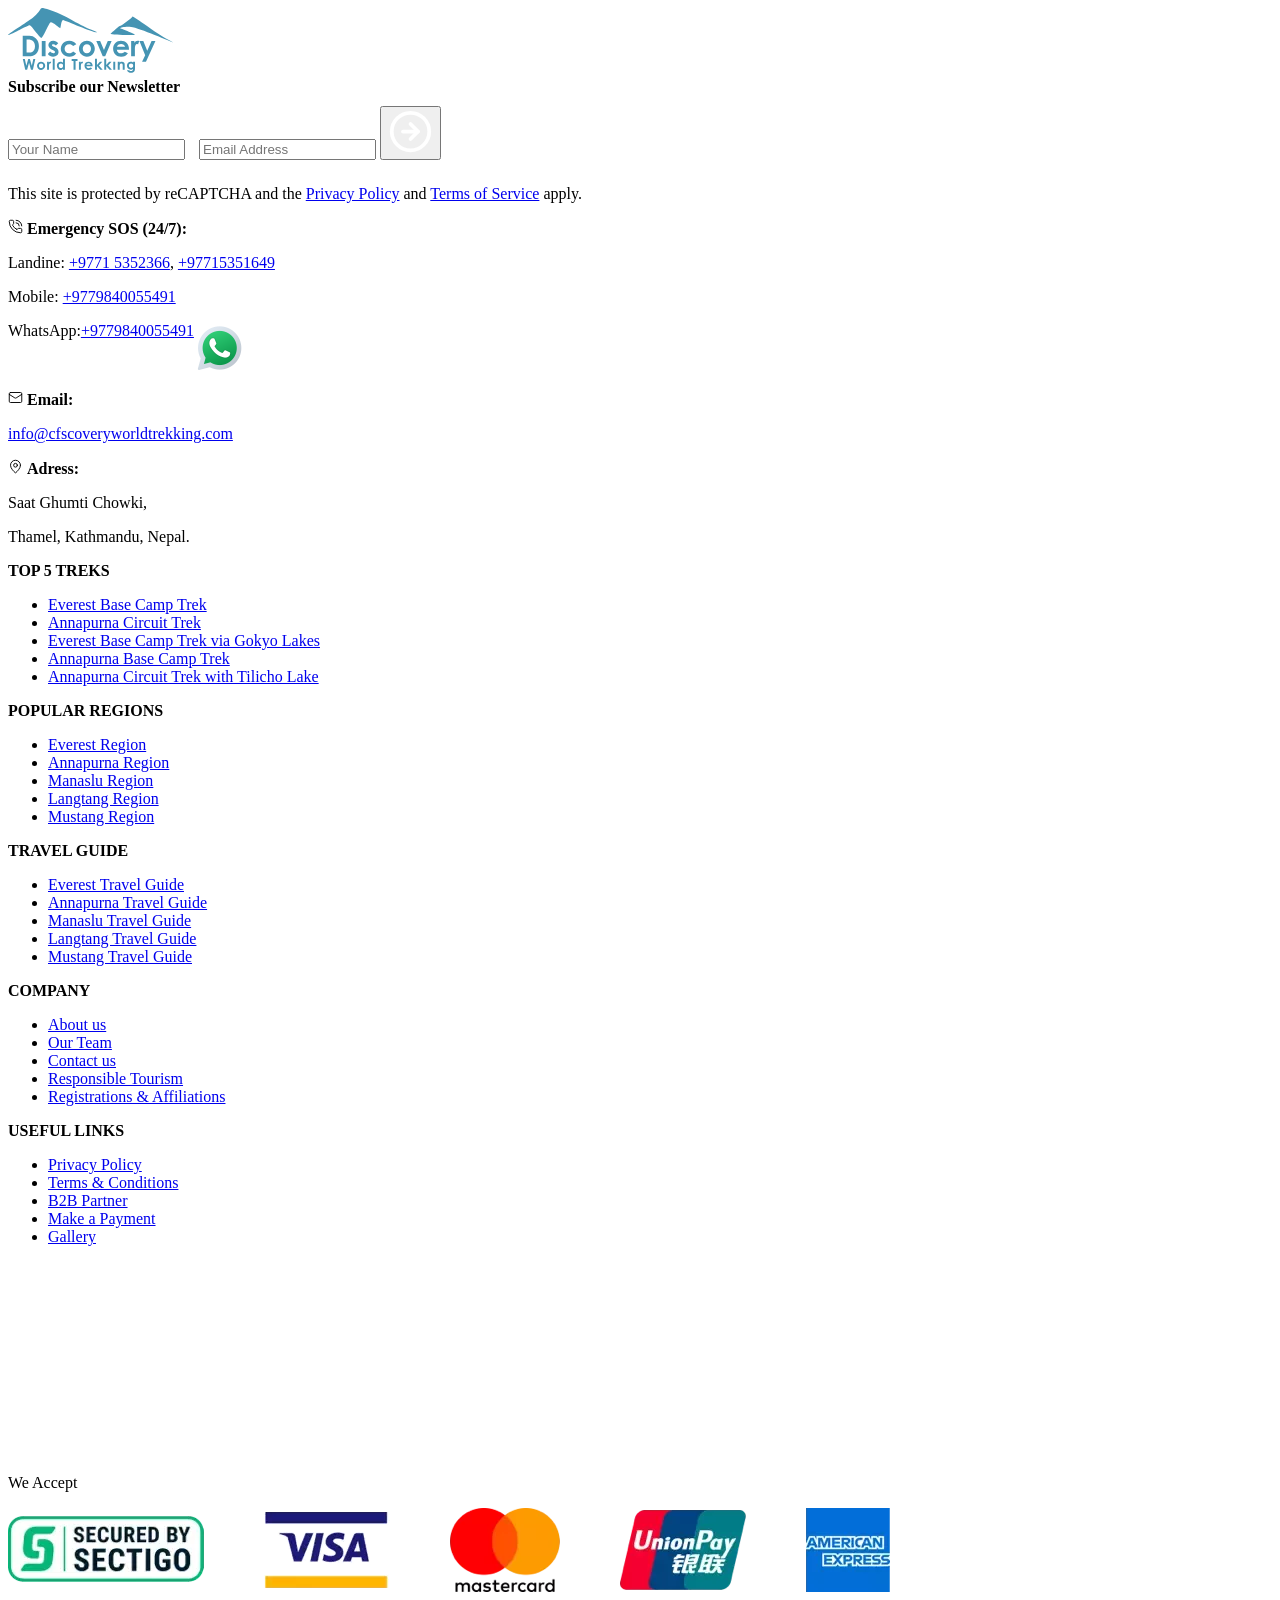
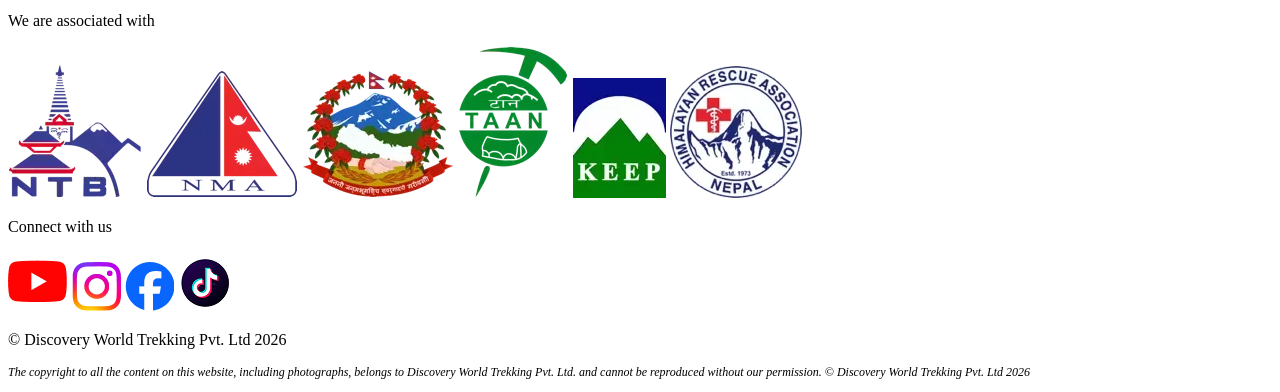
<file: html/footer.html>
<!DOCTYPE html>
<html lang="en">

<head>
</head>

<body>
    <footer class="primary_footer">
        <div class="footer_container">
            <div class="footer_top">
                <div class="footer_top_left">
                    <div><img class="logo" src="../images/header/logo.svg" alt=""></div>
                    <div style="display: flex; flex-direction: column; gap: 0.6rem;max-width: 38.4rem;">
                        <strong>Subscribe our Newsletter</strong>
                        <form action="#">
                            <input style="margin-right: 10px;" type="text" name="name" placeholder="Your Name">
                            <input type="email" name="email" placeholder="Email Address">
                            <button><span></span><svg class="go_icon" xmlns="http://www.w3.org/2000/svg" width="45" height="45" viewBox="0 0 24 24" fill="none" stroke="white" stroke-width="2" stroke-linecap="round" stroke-linejoin="round" class="lucide lucide-circle-arrow-right" aria-hidden="true">
                                    <circle cx="12" cy="12" r="10"></circle>
                                    <path d="m12 16 4-4-4-4"></path>
                                    <path d="M8 12h8"></path>
                                </svg></button>
                        </form>
                        <p class="italic_text">This site is protected by reCAPTCHA and the <a href="#">Privacy Policy</a> and <a href="#">Terms of Service</a> apply.</p>
                    </div>
                </div>
                <div class="footer_top_right">
                    <div class="footer_top_right_miniBox">
                        <svg xmlns="http://www.w3.org/2000/svg" width="15" height="15" viewBox="0 0 24 24" fill="none" stroke="currentColor" stroke-width="1.5" stroke-linecap="round" stroke-linejoin="round" class="lucide lucide-phone-call" aria-hidden="true">
                            <path d="M13 2a9 9 0 0 1 9 9"></path>
                            <path d="M13 6a5 5 0 0 1 5 5"></path>
                            <path d="M13.832 16.568a1 1 0 0 0 1.213-.303l.355-.465A2 2 0 0 1 17 15h3a2 2 0 0 1 2 2v3a2 2 0 0 1-2 2A18 18 0 0 1 2 4a2 2 0 0 1 2-2h3a2 2 0 0 1 2 2v3a2 2 0 0 1-.8 1.6l-.468.351a1 1 0 0 0-.292 1.233 14 14 0 0 0 6.392 6.384"></path>
                        </svg>
                        <strong>Emergency SOS (24/7):</strong>
                        <p>Landine: <a href="#"> +9771 5352366</a>, <a href="#">+97715351649</a></p>
                        <p>Mobile: <a href="#">+9779840055491</a></p>
                        <p style="display: flex;">WhatsApp: <a href="#">+9779840055491</a><img class="whatsapp-icon" src="../images/header/whatsapp.png" alt=""></p>
                    </div>
                    <div class="footer_top_right_miniBox">
                        <svg xmlns="http://www.w3.org/2000/svg" width="15" height="15" viewBox="0 0 24 24" fill="none" stroke="currentColor" stroke-width="1.5" stroke-linecap="round" stroke-linejoin="round" class="lucide lucide-mail" aria-hidden="true">
                            <path d="m22 7-8.991 5.727a2 2 0 0 1-2.009 0L2 7"></path>
                            <rect x="2" y="4" width="20" height="16" rx="2"></rect>
                        </svg>
                        <strong><strong>Email:</strong></strong>
                        <p><a href="#">info@cfscoveryworldtrekking.com</a></p>
                    </div>
                    <div class="footer_top_right_miniBox">
                        <svg xmlns="http://www.w3.org/2000/svg" width="15" height="15" viewBox="0 0 24 24" fill="none" stroke="currentColor" stroke-width="1.5" stroke-linecap="round" stroke-linejoin="round" class="lucide lucide-map-pin" aria-hidden="true">
                            <path d="M20 10c0 4.993-5.539 10.193-7.399 11.799a1 1 0 0 1-1.202 0C9.539 20.193 4 14.993 4 10a8 8 0 0 1 16 0"></path>
                            <circle cx="12" cy="10" r="3"></circle>
                        </svg>
                        <strong>Adress:</strong>
                        <p>Saat Ghumti Chowki,</p>
                        <p>Thamel, Kathmandu, Nepal.</p>
                    </div>
                </div>
            </div>
            <div class="footer_bottom">
                <div class="footer_link_box">
                    <strong>TOP 5 TREKS</strong>
                    <ul>
                        <li><a href="#">Everest Base Camp Trek</a></li>
                        <li><a href="#">Annapurna Circuit Trek</a></li>
                        <li><a href="#">Everest Base Camp Trek via Gokyo Lakes</a></li>
                        <li><a href="#">Annapurna Base Camp Trek</a></li>
                        <li><a href="#">Annapurna Circuit Trek with Tilicho Lake</a></li>
                    </ul>
                </div>
                <div class="footer_link_box">
                    <strong>POPULAR REGIONS</strong>
                    <ul>
                        <li><a href="#">Everest Region</a></li>
                        <li><a href="#">Annapurna Region</a></li>
                        <li><a href="#">Manaslu Region</a></li>
                        <li><a href="#">Langtang Region</a></li>
                        <li><a href="#">Mustang Region</a></li>
                    </ul>
                </div>
                <div class="footer_link_box">
                    <strong>TRAVEL GUIDE</strong>
                    <ul>
                        <li><a href="#">Everest Travel Guide</a></li>
                        <li><a href="#">Annapurna Travel Guide</a></li>
                        <li><a href="#">Manaslu Travel Guide</a></li>
                        <li><a href="#">Langtang Travel Guide</a></li>
                        <li><a href="#">Mustang Travel Guide</a></li>
                    </ul>
                </div>
                <div class="footer_link_box">
                    <strong>COMPANY</strong>
                    <ul>
                        <li><a href="#">About us</a></li>
                        <li><a href="#">Our Team</a></li>
                        <li><a href="#">Contact us</a></li>
                        <li><a href="#">Responsible Tourism</a></li>
                        <li><a href="#">Registrations & Affiliations</a></li>
                    </ul>
                </div>
                <div class="footer_link_box">
                    <strong>USEFUL LINKS</strong>
                    <ul>
                        <li><a href="#">Privacy Policy</a></li>
                        <li><a href="#">Terms & Conditions</a></li>
                        <li><a href="#">B2B Partner</a></li>
                        <li><a href="#">Make a Payment</a></li>
                        <li><a href="#">Gallery</a></li>
                    </ul>
                </div>
            </div>
        </div>
        <img class="trek_overlay" src="../images/footer/trekker-graphic.svg" alt="">
    </footer>
    <!-- secondary footer here -->
    <footer class="secondary_footer">
        <div class="secondary_footer_top">
            <div class="hkin">
                <p>We Accept</p>
                <img class="singleImage" src="../images/footer/online-pay.webp" alt="">
            </div>
            <div class="hkin">
                <p>We are associated with</p>
                <div class="image_box">
                    <a href="#"><img src="../images/footer/ntb.webp" alt="NTB"></a>
                    <a href="#"><img src="../images/footer/nma.webp" alt="NMA"></a>
                    <a href="#"><img src="../images/footer/nepal-gov.webp" alt="Nepal Government"></a>
                    <a href="#"><img src="../images/footer/taan.webp" alt="TAAN"></a>
                    <a href="#"><img src="../images/footer/keep.webp" alt="KEEP"></a>
                    <a href="#"><img src="../images/footer/himalayan-rescue-association.webp" alt="Himalayan Rescue Association"></a>
                </div>
            </div>
            <div class="hkin">
                <p>Connect with us</p>
                <div class="image_box">
                    <a href="#"><img src="../images/footer/youtube.png" alt="YouTube"></a>
                    <a href="#"><img src="../images/footer/instagram.png" alt="Instagram"></a>
                    <a href="#"><img src="../images/footer/facebook.png" alt="Facebook"></a>
                    <a href="#"><img src="../images/footer/tiktok.png" alt="TikTok"></a>
                </div>
            </div>
        </div>
        <div class="secondary_footer_bottom">
            <div class="secondary_footer_bottom_container">
                <p>© Discovery World Trekking Pvt. Ltd 2026</p>
                <p style="font-size: 12px; font-style: italic;">The copyright to all the content on this website, including photographs, belongs to Discovery World Trekking Pvt. Ltd. and cannot be reproduced without our permission. © Discovery World Trekking Pvt. Ltd 2026</p>
            </div>
        </div>
    </footer>
</body>

</html>
</file>
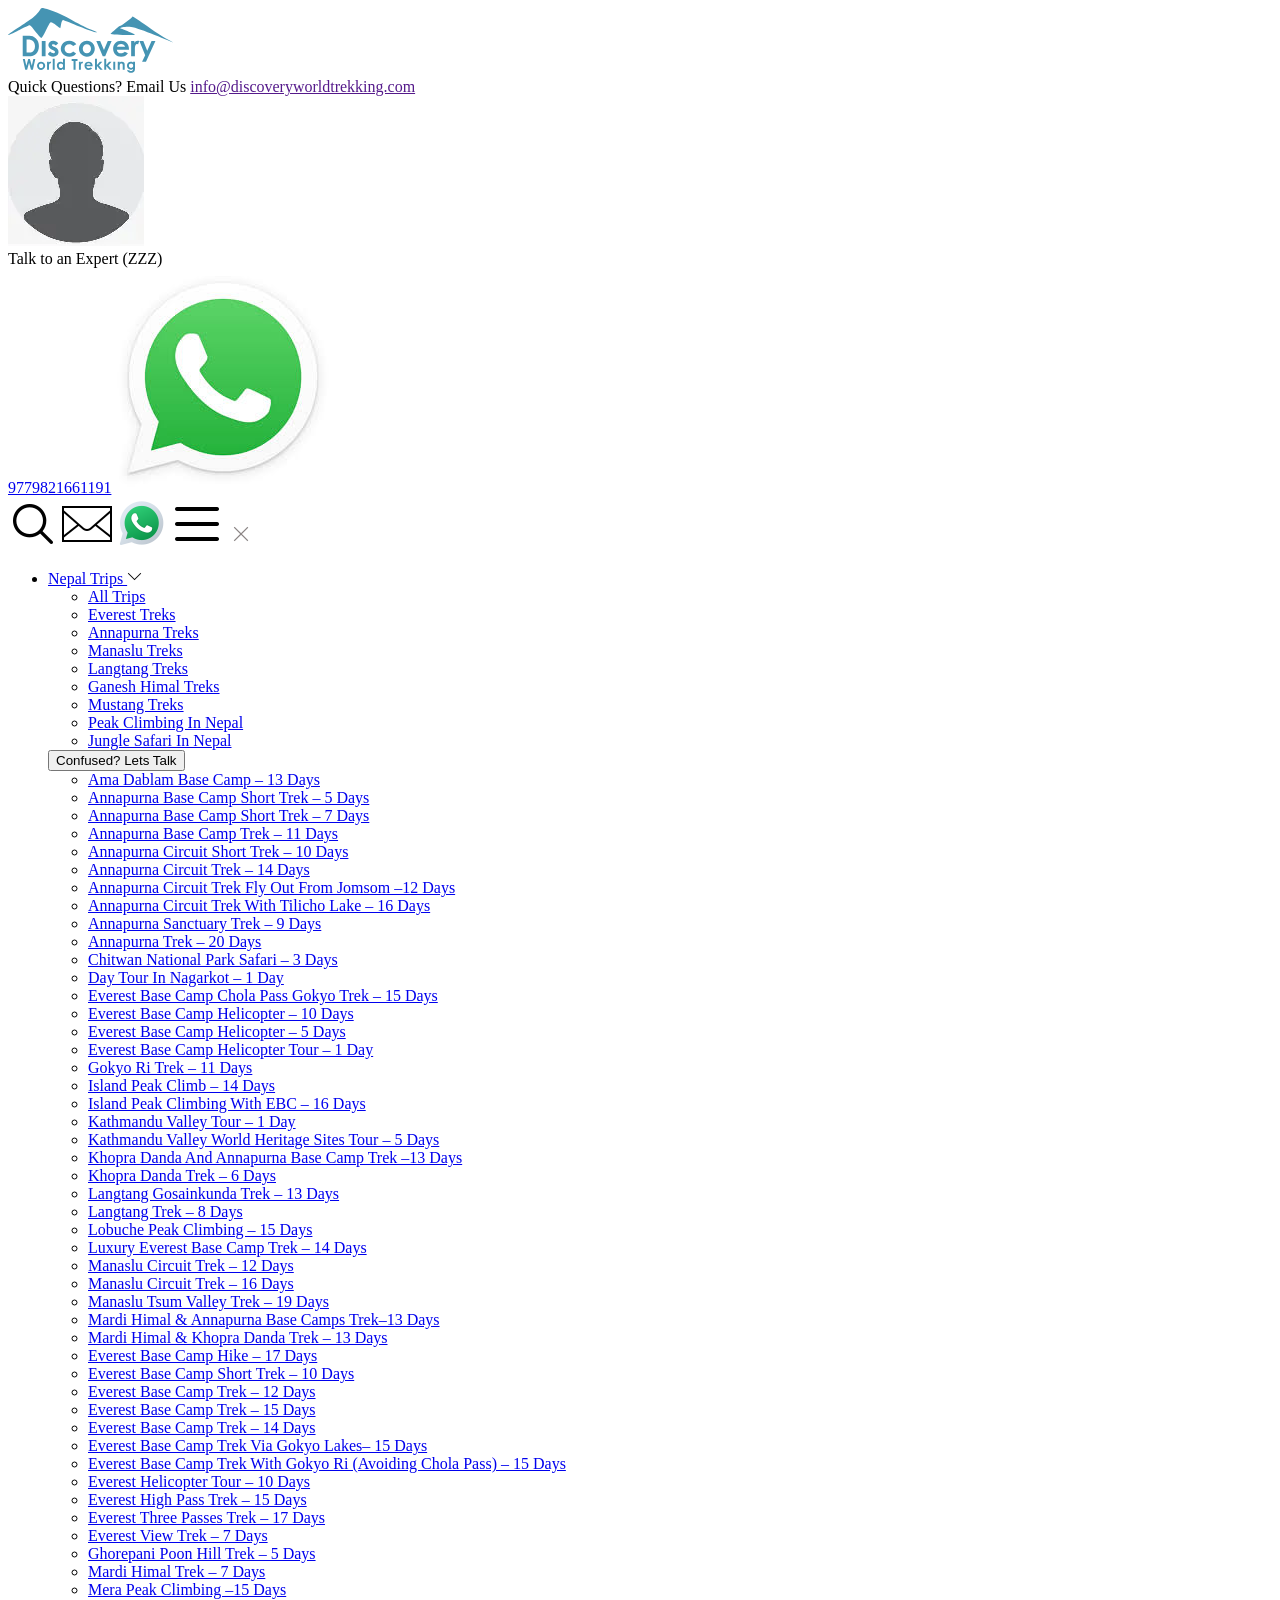
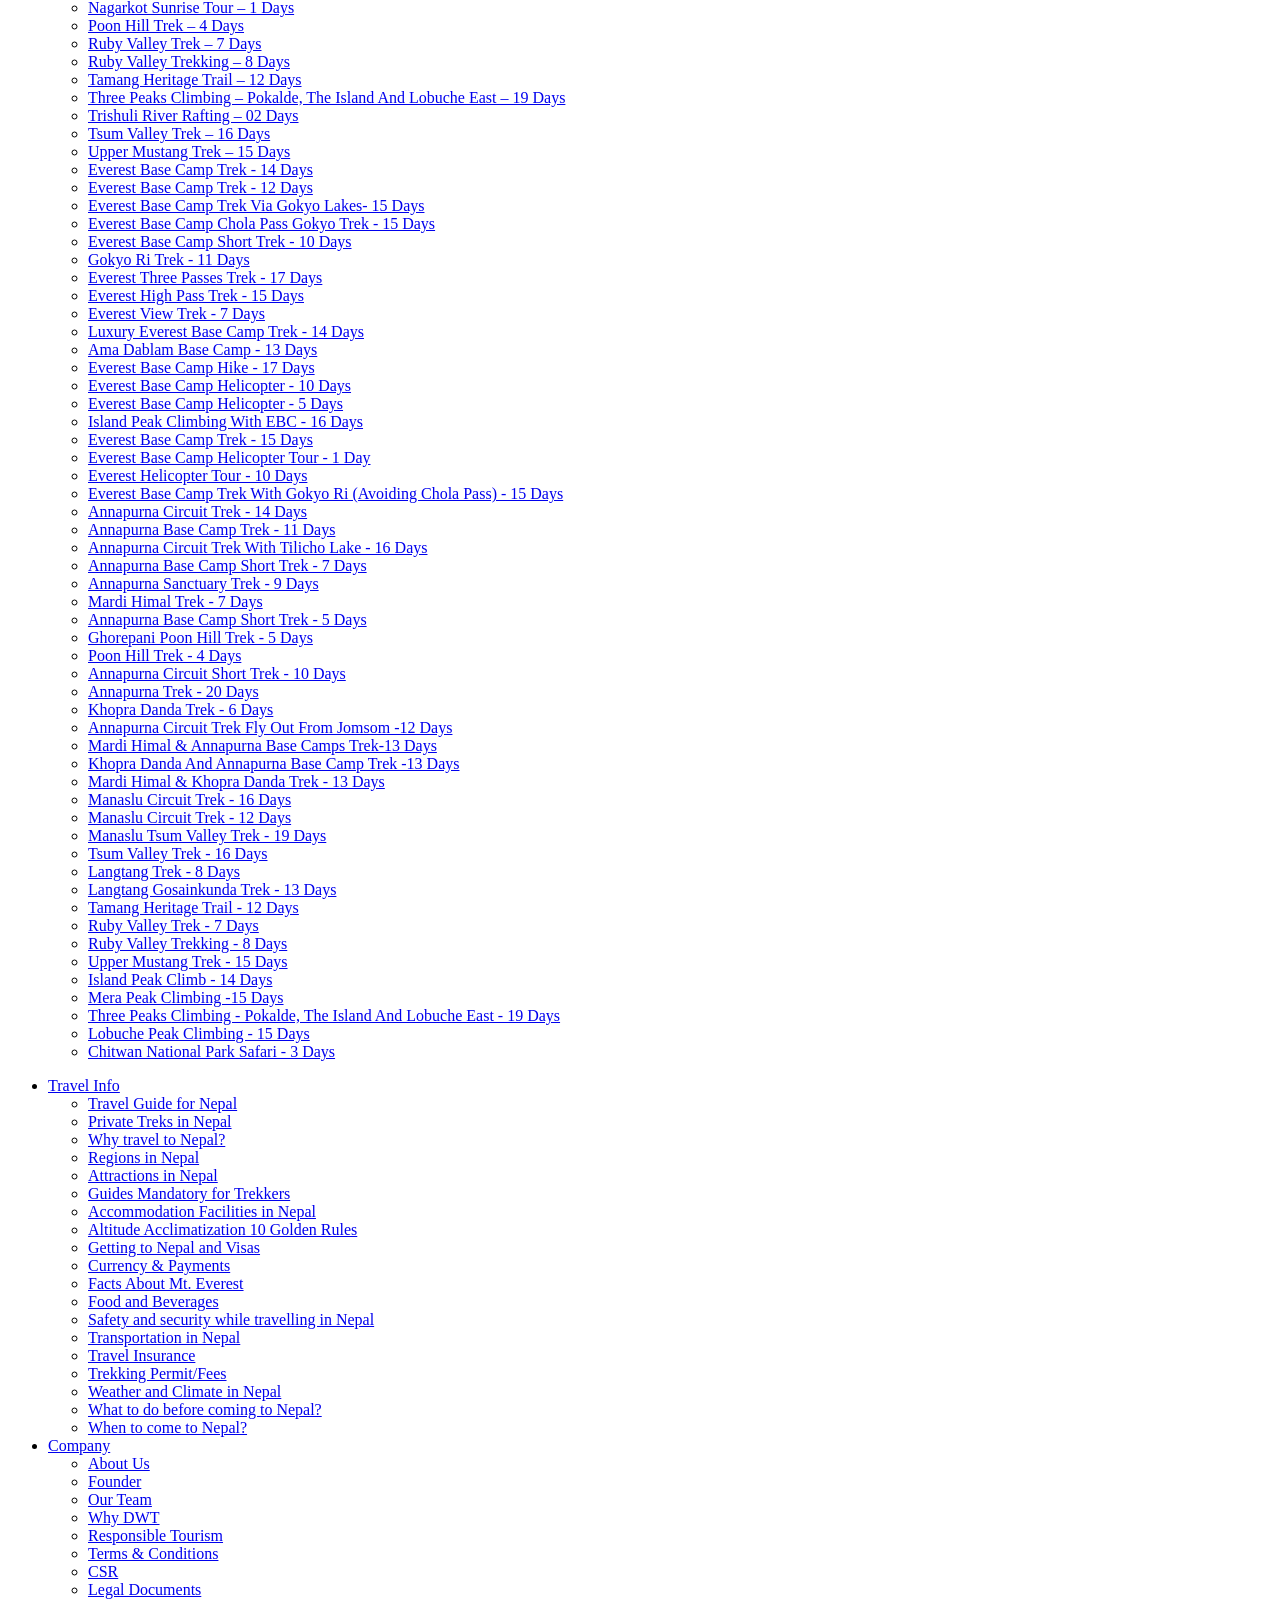
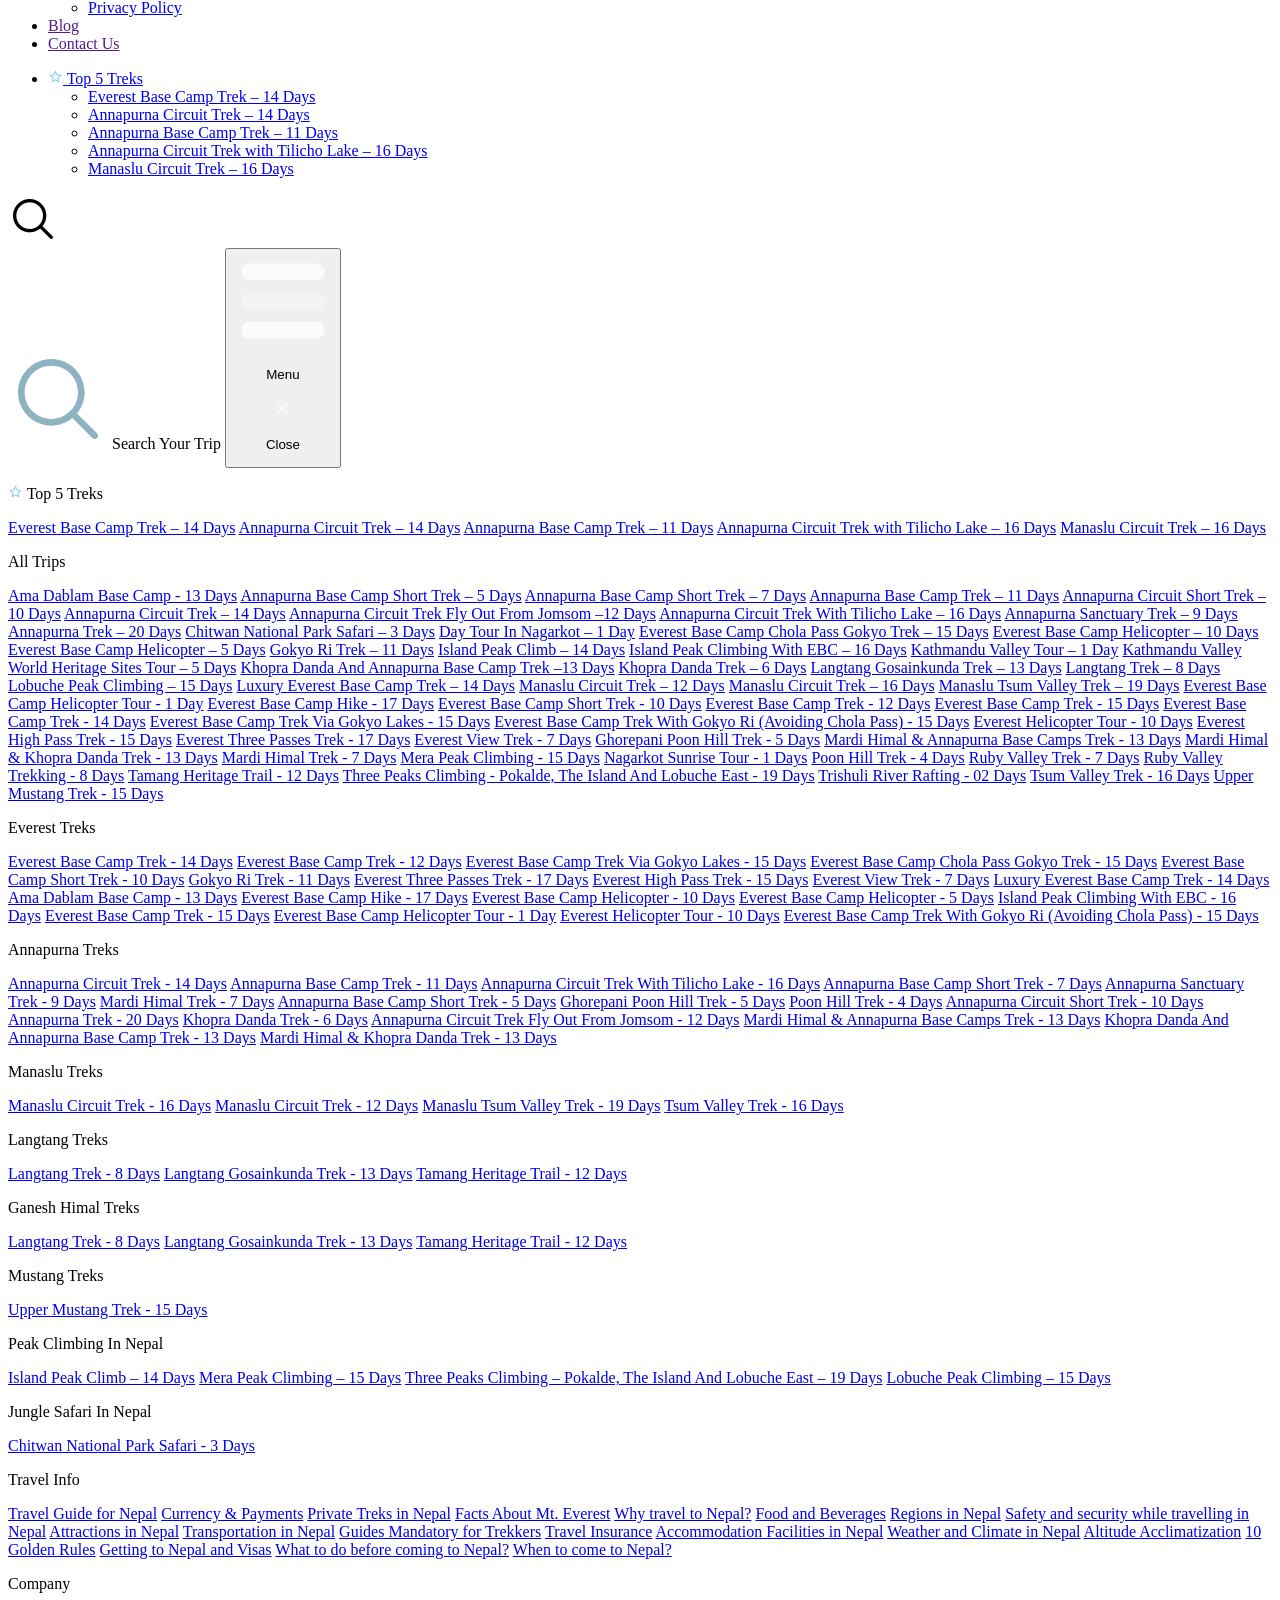
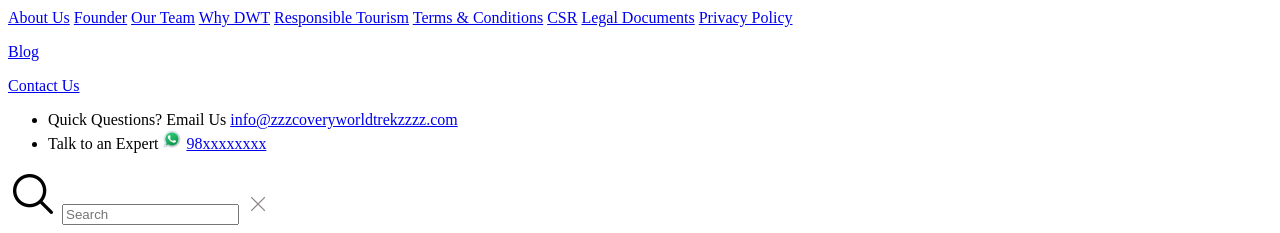
<file: html/header.html>
<!DOCTYPE html>
<html lang="en">

<head>
</head>

<body>
    <header>
        <!-- header top logo part here  -->
        <div id="header_top">
            <img class="logo" src="../images/header/logo.svg" alt="">
            <div class="utility">
                <div class="utility_left">
                    <div class="box">
                        <span>Quick Questions? Email Us</span>
                        <a href="">info@discoveryworldtrekking.com</a>
                    </div>
                </div>
                <div class="utility_right">
                    <img class="person_image" src="../images/header/chat-person.webp" alt="">
                    <div class="box">
                        <span>Talk to an Expert (ZZZ)</span>
                        <div><a href="#">9779821661191</a><a  href="https://wa.me/9779821661191"target="_blank"><img class="whatsapp_image" src="../images/header/whatsapp.jpg" alt=""></a></div>
                    </div>
                </div>
            </div>
            <div class="menubar">
                <a href="#"><img class="search_start" src="../images/header/search.png" alt=""></a>
                <a href="#"><img src="../images/header/envelope.png" alt=""></a>
                <a href="https://wa.me/+9779821661191"target="_blank"><img src="../images/header/whatsapp.png" alt=""></a>
                <img class="Hbar burger" src="../images/header/bar.png" alt="">
                <img class="menubar_cross" src="../images/header/cross.png" alt="">
            </div>
        </div>
        <!--large screen nav here -->
        <nav>
            <ul class="outer_ul">
                <li class="Nepal_Trips_link parent_li">
                    <a class="blue_links" class="parent_link" href="#">Nepal Trips&nbsp;<img src="../images/header/down_arrow.png" alt=""></a>
                    <div class="mega_menu hover_menu">
                        <aside class="sidebar">
                            <ul>
                                <li><a href="#">All Trips</a></li>
                                <li><a href="#">Everest Treks</a></li>
                                <li><a href="#">Annapurna Treks</a></li>
                                <li><a href="#">Manaslu Treks</a></li>
                                <li><a href="#">Langtang Treks</a></li>
                                <li><a href="#">Ganesh Himal Treks</a></li>
                                <li><a href="#">Mustang Treks</a></li>
                                <li><a href="#">Peak Climbing In Nepal</a></li>
                                <li><a href="#">Jungle Safari In Nepal</a></li>
                            </ul>
                        </aside>
                        <main class="contents">
                            <div class="clt_button_wrapper"><button>Confused? Lets Talk</button></div>
                            <div class="trips_grid">
                                <ul class="grid">
                                    <li><a href="#">Ama Dablam Base Camp – 13 Days</a></li>
                                    <li><a href="#">Annapurna Base Camp Short Trek – 5 Days</a></li>
                                    <li><a href="#">Annapurna Base Camp Short Trek – 7 Days</a></li>
                                    <li><a href="#">Annapurna Base Camp Trek – 11 Days</a></li>
                                    <li><a href="#">Annapurna Circuit Short Trek – 10 Days</a></li>
                                    <li><a href="#">Annapurna Circuit Trek – 14 Days</a></li>
                                    <li><a href="#">Annapurna Circuit Trek Fly Out From Jomsom –12 Days</a></li>
                                    <li><a href="#">Annapurna Circuit Trek With Tilicho Lake – 16 Days</a></li>
                                    <li><a href="#">Annapurna Sanctuary Trek – 9 Days</a></li>
                                    <li><a href="#">Annapurna Trek – 20 Days</a></li>
                                    <li><a href="#">Chitwan National Park Safari – 3 Days</a></li>
                                    <li><a href="#">Day Tour In Nagarkot – 1 Day</a></li>
                                    <li><a href="#">Everest Base Camp Chola Pass Gokyo Trek – 15 Days</a></li>
                                    <li><a href="#">Everest Base Camp Helicopter – 10 Days</a></li>
                                    <li><a href="#">Everest Base Camp Helicopter – 5 Days</a></li>
                                    <li><a href="#">Everest Base Camp Helicopter Tour – 1 Day</a></li>
                                    <li><a href="#">Gokyo Ri Trek – 11 Days</a></li>
                                    <li><a href="#">Island Peak Climb – 14 Days</a></li>
                                    <li><a href="#">Island Peak Climbing With EBC – 16 Days</a></li>
                                    <li><a href="#">Kathmandu Valley Tour – 1 Day</a></li>
                                    <li><a href="#">Kathmandu Valley World Heritage Sites Tour – 5 Days</a></li>
                                    <li><a href="#">Khopra Danda And Annapurna Base Camp Trek –13 Days</a></li>
                                    <li><a href="#">Khopra Danda Trek – 6 Days</a></li>
                                    <li><a href="#">Langtang Gosainkunda Trek – 13 Days</a></li>
                                    <li><a href="#">Langtang Trek – 8 Days</a></li>
                                    <li><a href="#">Lobuche Peak Climbing – 15 Days</a></li>
                                    <li><a href="#">Luxury Everest Base Camp Trek – 14 Days</a></li>
                                    <li><a href="#">Manaslu Circuit Trek – 12 Days</a></li>
                                    <li><a href="#">Manaslu Circuit Trek – 16 Days</a></li>
                                    <li><a href="#">Manaslu Tsum Valley Trek – 19 Days</a></li>
                                    <li><a href="#">Mardi Himal & Annapurna Base Camps Trek–13 Days</a></li>
                                    <li><a href="#">Mardi Himal & Khopra Danda Trek – 13 Days</a></li>
                                    <li><a href="#">Everest Base Camp Hike – 17 Days</a></li>
                                    <li><a href="#">Everest Base Camp Short Trek – 10 Days</a></li>
                                    <li><a href="#">Everest Base Camp Trek – 12 Days</a></li>
                                    <li><a href="#">Everest Base Camp Trek – 15 Days</a></li>
                                    <li><a href="#">Everest Base Camp Trek – 14 Days</a></li>
                                    <li><a href="#">Everest Base Camp Trek Via Gokyo Lakes– 15 Days</a></li>
                                    <li><a href="#">Everest Base Camp Trek With Gokyo Ri (Avoiding Chola Pass) – 15 Days</a></li>
                                    <li><a href="#">Everest Helicopter Tour – 10 Days</a></li>
                                    <li><a href="#">Everest High Pass Trek – 15 Days</a></li>
                                    <li><a href="#">Everest Three Passes Trek – 17 Days</a></li>
                                    <li><a href="#">Everest View Trek – 7 Days</a></li>
                                    <li><a href="#">Ghorepani Poon Hill Trek – 5 Days</a></li>
                                    <li><a href="#">Mardi Himal Trek – 7 Days</a></li>
                                    <li><a href="#">Mera Peak Climbing –15 Days</a></li>
                                    <li><a href="#">Nagarkot Sunrise Tour – 1 Days</a></li>
                                    <li><a href="#">Poon Hill Trek – 4 Days</a></li>
                                    <li><a href="#">Ruby Valley Trek – 7 Days</a></li>
                                    <li><a href="#">Ruby Valley Trekking – 8 Days</a></li>
                                    <li><a href="#">Tamang Heritage Trail – 12 Days</a></li>
                                    <li><a href="#">Three Peaks Climbing – Pokalde, The Island And Lobuche East – 19 Days</a></li>
                                    <li><a href="#">Trishuli River Rafting – 02 Days</a></li>
                                    <li><a href="#">Tsum Valley Trek – 16 Days</a></li>
                                    <li><a href="#">Upper Mustang Trek – 15 Days</a></li>
                                </ul>
                                <ul class="grid">
                                    <li><a href="#">Everest Base Camp Trek - 14 Days</a></li>
                                    <li><a href="#">Everest Base Camp Trek - 12 Days</a></li>
                                    <li><a href="#">Everest Base Camp Trek Via Gokyo Lakes- 15 Days</a></li>
                                    <li><a href="#">Everest Base Camp Chola Pass Gokyo Trek - 15 Days</a></li>
                                    <li><a href="#">Everest Base Camp Short Trek - 10 Days</a></li>
                                    <li><a href="#">Gokyo Ri Trek - 11 Days</a></li>
                                    <li><a href="#">Everest Three Passes Trek - 17 Days</a></li>
                                    <li><a href="#">Everest High Pass Trek - 15 Days</a></li>
                                    <li><a href="#">Everest View Trek - 7 Days</a></li>
                                    <li><a href="#">Luxury Everest Base Camp Trek - 14 Days</a></li>
                                    <li><a href="#">Ama Dablam Base Camp - 13 Days</a></li>
                                    <li><a href="#">Everest Base Camp Hike - 17 Days</a></li>
                                    <li><a href="#">Everest Base Camp Helicopter - 10 Days</a></li>
                                    <li><a href="#">Everest Base Camp Helicopter - 5 Days</a></li>
                                    <li><a href="#">Island Peak Climbing With EBC - 16 Days</a></li>
                                    <li><a href="#">Everest Base Camp Trek - 15 Days</a></li>
                                    <li><a href="#">Everest Base Camp Helicopter Tour - 1 Day</a></li>
                                    <li><a href="#">Everest Helicopter Tour - 10 Days</a></li>
                                    <li><a href="#">Everest Base Camp Trek With Gokyo Ri (Avoiding Chola Pass) - 15 Days</a></li>
                                </ul>
                                <ul class="grid">
                                    <li><a href="#">Annapurna Circuit Trek - 14 Days</a></li>
                                    <li><a href="#">Annapurna Base Camp Trek - 11 Days</a></li>
                                    <li><a href="#">Annapurna Circuit Trek With Tilicho Lake - 16 Days</a></li>
                                    <li><a href="#">Annapurna Base Camp Short Trek - 7 Days</a></li>
                                    <li><a href="#">Annapurna Sanctuary Trek - 9 Days</a></li>
                                    <li><a href="#">Mardi Himal Trek - 7 Days</a></li>
                                    <li><a href="#">Annapurna Base Camp Short Trek - 5 Days</a></li>
                                    <li><a href="#">Ghorepani Poon Hill Trek - 5 Days</a></li>
                                    <li><a href="#">Poon Hill Trek - 4 Days</a></li>
                                    <li><a href="#">Annapurna Circuit Short Trek - 10 Days</a></li>
                                    <li><a href="#">Annapurna Trek - 20 Days</a></li>
                                    <li><a href="#">Khopra Danda Trek - 6 Days</a></li>
                                    <li><a href="#">Annapurna Circuit Trek Fly Out From Jomsom -12 Days</a></li>
                                    <li><a href="#">Mardi Himal & Annapurna Base Camps Trek-13 Days</a></li>
                                    <li><a href="#">Khopra Danda And Annapurna Base Camp Trek -13 Days</a></li>
                                    <li><a href="#">Mardi Himal & Khopra Danda Trek - 13 Days</a></li>
                                </ul>
                                <ul class="grid">
                                    <li><a href="#">Manaslu Circuit Trek - 16 Days</a></li>
                                    <li><a href="#">Manaslu Circuit Trek - 12 Days</a></li>
                                    <li><a href="#">Manaslu Tsum Valley Trek - 19 Days</a></li>
                                    <li><a href="#">Tsum Valley Trek - 16 Days</a></li>
                                </ul>
                                <ul class="grid">
                                    <li><a href="#">Langtang Trek - 8 Days</a></li>
                                    <li><a href="#">Langtang Gosainkunda Trek - 13 Days</a></li>
                                    <li><a href="#">Tamang Heritage Trail - 12 Days</a></li>
                                </ul>
                                <ul class="grid">
                                    <li><a href="#">Ruby Valley Trek - 7 Days</a></li>
                                    <li><a href="#"> Ruby Valley Trekking - 8 Days</a></li>
                                </ul>
                                <ul class="grid">
                                    <li><a href="#">Upper Mustang Trek - 15 Days</a></li>
                                </ul>
                                <ul class="grid">
                                    <li><a href="#">Island Peak Climb - 14 Days</a></li>
                                    <li><a href="#">Mera Peak Climbing -15 Days</a></li>
                                    <li><a href="#">Three Peaks Climbing - Pokalde, The Island And Lobuche East - 19 Days</a></li>
                                    <li><a href="#">Lobuche Peak Climbing - 15 Days</a></li>
                                </ul>
                                <ul class="grid">
                                    <li><a href="#">Chitwan National Park Safari - 3 Days</a></li>
                                </ul>
                            </div>
                        </main>
                    </div>
                </li>
            </ul>
            <ul class="outer_ul">
                <li class="travel_link nav_link parent_li">
                    <a class="parent_link" id="white_links" href="#">Travel Info</a>
                    <ul class="hover_menu mini_hover travel_hover">
                        <li><a href="#">Travel Guide for Nepal</a></li>
                        <li><a href="#">Private Treks in Nepal</a></li>
                        <li><a href="#">Why travel to Nepal?</a></li>
                        <li><a href="#">Regions in Nepal</a></li>
                        <li><a href="#">Attractions in Nepal</a></li>
                        <li><a href="#">Guides Mandatory for Trekkers</a></li>
                        <li><a href="#">Accommodation Facilities in Nepal</a></li>
                        <li><a href="#">Altitude Acclimatization 10 Golden Rules</a></li>
                        <li><a href="#">Getting to Nepal and Visas</a></li>
                        <li><a href="#">Currency & Payments</a></li>
                        <li><a href="#">Facts About Mt. Everest</a></li>
                        <li><a href="#">Food and Beverages</a></li>
                        <li><a href="#">Safety and security while travelling in Nepal</a></li>
                        <li><a href="#">Transportation in Nepal</a></li>
                        <li><a href="#">Travel Insurance</a></li>
                        <li><a href="#">Trekking Permit/Fees</a></li>
                        <li><a href="#">Weather and Climate in Nepal</a></li>
                        <li><a href="#">What to do before coming to Nepal?</a></li>
                        <li><a href="#">When to come to Nepal?</a></li>
                    </ul>
                </li>
                <li class="nav_link company_link parent_li">
                    <a class="parent_link" id="white_links" href="#">Company</a>
                    <div class="hover_menu mini_hover company_hover">
                        <ul>
                            <li><a href="#">About Us</a></li>
                            <li><a href="#">Founder</a></li>
                            <li><a href="#">Our Team</a></li>
                            <li><a href="#">Why DWT</a></li>
                            <li><a href="#">Responsible Tourism</a></li>
                            <li><a href="#">Terms & Conditions</a></li>
                            <li><a href="#">CSR</a></li>
                            <li><a href="#">Legal Documents</a></li>
                            <li><a href="#">Privacy Policy</a></li>
                        </ul>
                    </div>
                </li>
                <li class="nav_link parent_li">
                    <a id="white_links" class="parent_link" href="">Blog</a>
                </li>
                <li class="nav_link parent_li">
                    <a id="white_links" class="parent_link" href="">Contact Us</a>
                </li>
            </ul>
            <ul class="outer_ul">
                <li class="nav_link top5treks_link parent_li">
                    <a class="blue_links" class="parent_link" href="#"><img src="../images/header/star.png" alt="">&nbsp;Top 5 Treks</a>
                    <div class="hover_menu mini_hover top5treks_hover">
                        <ul>
                            <li><a href="#">Everest Base Camp Trek – 14 Days</a></li>
                            <li><a href="#">Annapurna Circuit Trek – 14 Days</a></li>
                            <li><a href="#">Annapurna Base Camp Trek – 11 Days</a></li>
                            <li><a href="#">Annapurna Circuit Trek with Tilicho Lake – 16 Days</a></li>
                            <li><a href="#">Manaslu Circuit Trek – 16 Days</a></li>
                        </ul>
                    </div>
                </li>
            </ul>
            <img class="search_btn_nav search_start" src="../images/header/search.png" alt="">
        </nav>
        <!-- mobile screen nav-style here -->
        <div class="mobile_nav">
            <svg class="search search_start" xmlns="http://www.w3.org/2000/svg" x="0px" y="0px" width="100" height="100" viewBox="0,0,256,256">
                <g fill="#8eb4c2" fill-rule="nonzero" stroke="none" stroke-width="1" stroke-linecap="butt" stroke-linejoin="miter" stroke-miterlimit="10" stroke-dasharray="" stroke-dashoffset="0" font-family="none" font-weight="none" font-size="none" text-anchor="none"
                    style="mix-blend-mode: normal">
                    <g transform="scale(8.53333,8.53333)">
                        <path
                            d="M13,3c-5.511,0 -10,4.489 -10,10c0,5.511 4.489,10 10,10c2.39651,0 4.59738,-0.85101 6.32227,-2.26367l5.9707,5.9707c0.25082,0.26124 0.62327,0.36648 0.97371,0.27512c0.35044,-0.09136 0.62411,-0.36503 0.71547,-0.71547c0.09136,-0.35044 -0.01388,-0.72289 -0.27512,-0.97371l-5.9707,-5.9707c1.41266,-1.72488 2.26367,-3.92576 2.26367,-6.32227c0,-5.511 -4.489,-10 -10,-10zM13,5c4.43012,0 8,3.56988 8,8c0,4.43012 -3.56988,8 -8,8c-4.43012,0 -8,-3.56988 -8,-8c0,-4.43012 3.56988,-8 8,-8z">
                        </path>
                    </g>
                </g>
            </svg>
            <span class="search_start">Search Your Trip</span>
            <button class="Hbar">
                <div class="open inner">
                    <svg class="hamburger" xmlns="http://www.w3.org/2000/svg" x="0px" y="0px" width="100" height="100" viewBox="0,0,256,256">
                        <g fill="#fbfbfb" fill-rule="nonzero" stroke="none" stroke-width="1" stroke-linecap="butt" stroke-linejoin="miter" stroke-miterlimit="10" stroke-dasharray="" stroke-dashoffset="0" font-family="none" font-weight="none" font-size="none" text-anchor="none"
                            style="mix-blend-mode: normal">
                            <g transform="scale(10.66667,10.66667)">
                                <path d="M20,14h-16c-1.105,0 -2,-0.895 -2,-2v0c0,-1.105 0.895,-2 2,-2h16c1.105,0 2,0.895 2,2v0c0,1.105 -0.895,2 -2,2z" opacity="0.35"></path>
                                <path d="M20,7h-16c-1.105,0 -2,-0.895 -2,-2v0c0,-1.105 0.895,-2 2,-2h16c1.105,0 2,0.895 2,2v0c0,1.105 -0.895,2 -2,2z"></path>
                                <path d="M20,21h-16c-1.105,0 -2,-0.895 -2,-2v0c0,-1.105 0.895,-2 2,-2h16c1.105,0 2,0.895 2,2v0c0,1.105 -0.895,2 -2,2z"></path>
                            </g>
                        </g>
                    </svg>
                    <p>Menu</p>
                </div>
                <div class="close inner">
                    <img style="height: 25px;width: 25px; filter: brightness(0) invert(1);" src="../images/header/cross.png" alt="">
                    <p>Close</p>
                </div>
            </button>
        </div>
        <!-- vertical navigation here -->
         <div class="vertical_nav_cover">
            <div class="vertical_nav">
            <p class="click_this"><img src="../images/header/star.png" alt="">&nbsp;Top 5 Treks</p>
            <div class="click_down">
                <a href="#">Everest Base Camp Trek – 14 Days</a>
                <a href="#">Annapurna Circuit Trek – 14 Days</a>
                <a href="#">Annapurna Base Camp Trek – 11 Days</a>
                <a href="#">Annapurna Circuit Trek with Tilicho Lake – 16 Days</a>
                <a href="#">Manaslu Circuit Trek – 16 Days</a>
            </div>
            <p class="click_this">All Trips</p>
            <div class="click_down">
                <a href="#">Ama Dablam Base Camp - 13 Days</a>
                <a href="#">Annapurna Base Camp Short Trek – 5 Days</a>
                <a href="#">Annapurna Base Camp Short Trek – 7 Days</a>
                <a href="#">Annapurna Base Camp Trek – 11 Days</a>
                <a href="#">Annapurna Circuit Short Trek – 10 Days</a>
                <a href="#">Annapurna Circuit Trek – 14 Days</a>
                <a href="#">Annapurna Circuit Trek Fly Out From Jomsom –12 Days</a>
                <a href="#">Annapurna Circuit Trek With Tilicho Lake – 16 Days</a>
                <a href="#">Annapurna Sanctuary Trek – 9 Days</a>
                <a href="#">Annapurna Trek – 20 Days</a>
                <a href="#">Chitwan National Park Safari – 3 Days</a>
                <a href="#">Day Tour In Nagarkot – 1 Day</a>
                <a href="#">Everest Base Camp Chola Pass Gokyo Trek – 15 Days</a>
                <a href="#">Everest Base Camp Helicopter – 10 Days</a>
                <a href="#">Everest Base Camp Helicopter – 5 Days</a>
                <a href="#">Gokyo Ri Trek – 11 Days</a>
                <a href="#">Island Peak Climb – 14 Days</a>
                <a href="#">Island Peak Climbing With EBC – 16 Days</a>
                <a href="#">Kathmandu Valley Tour – 1 Day</a>
                <a href="#">Kathmandu Valley World Heritage Sites Tour – 5 Days</a>
                <a href="#">Khopra Danda And Annapurna Base Camp Trek –13 Days</a>
                <a href="#">Khopra Danda Trek – 6 Days</a>
                <a href="#">Langtang Gosainkunda Trek – 13 Days</a>
                <a href="#">Langtang Trek – 8 Days</a>
                <a href="#">Lobuche Peak Climbing – 15 Days</a>
                <a href="#">Luxury Everest Base Camp Trek – 14 Days</a>
                <a href="#">Manaslu Circuit Trek – 12 Days</a>
                <a href="#">Manaslu Circuit Trek – 16 Days</a>
                <a href="#">Manaslu Tsum Valley Trek – 19 Days</a>
                <a href="#">Everest Base Camp Helicopter Tour - 1 Day</a>
                <a href="#">Everest Base Camp Hike - 17 Days</a>
                <a href="#">Everest Base Camp Short Trek - 10 Days</a>
                <a href="#">Everest Base Camp Trek - 12 Days</a>
                <a href="#">Everest Base Camp Trek - 15 Days</a>
                <a href="#">Everest Base Camp Trek - 14 Days</a>
                <a href="#">Everest Base Camp Trek Via Gokyo Lakes - 15 Days</a>
                <a href="#">Everest Base Camp Trek With Gokyo Ri (Avoiding Chola Pass) - 15 Days</a>
                <a href="#">Everest Helicopter Tour - 10 Days</a>
                <a href="#">Everest High Pass Trek - 15 Days</a>
                <a href="#">Everest Three Passes Trek - 17 Days</a>
                <a href="#">Everest View Trek - 7 Days</a>
                <a href="#">Ghorepani Poon Hill Trek - 5 Days</a>
                <a href="#">Mardi Himal & Annapurna Base Camps Trek - 13 Days</a>
                <a href="#">Mardi Himal & Khopra Danda Trek - 13 Days</a>
                <a href="#">Mardi Himal Trek - 7 Days</a>
                <a href="#">Mera Peak Climbing - 15 Days</a>
                <a href="#">Nagarkot Sunrise Tour - 1 Days</a>
                <a href="#">Poon Hill Trek - 4 Days</a>
                <a href="#">Ruby Valley Trek - 7 Days</a>
                <a href="#">Ruby Valley Trekking - 8 Days</a>
                <a href="#">Tamang Heritage Trail - 12 Days</a>
                <a href="#">Three Peaks Climbing - Pokalde, The Island And Lobuche East - 19 Days</a>
                <a href="#">Trishuli River Rafting - 02 Days</a>
                <a href="#">Tsum Valley Trek - 16 Days</a>
                <a href="#">Upper Mustang Trek - 15 Days</a>
            </div>
            <p class="click_this">Everest Treks</p>
            <div class="click_down">
                <a href="#">Everest Base Camp Trek - 14 Days</a>
                <a href="#">Everest Base Camp Trek - 12 Days</a>
                <a href="#">Everest Base Camp Trek Via Gokyo Lakes - 15 Days</a>
                <a href="#">Everest Base Camp Chola Pass Gokyo Trek - 15 Days</a>
                <a href="#">Everest Base Camp Short Trek - 10 Days</a>
                <a href="#">Gokyo Ri Trek - 11 Days</a>
                <a href="#">Everest Three Passes Trek - 17 Days</a>
                <a href="#">Everest High Pass Trek - 15 Days</a>
                <a href="#">Everest View Trek - 7 Days</a>
                <a href="#">Luxury Everest Base Camp Trek - 14 Days</a>
                <a href="#">Ama Dablam Base Camp - 13 Days</a>
                <a href="#">Everest Base Camp Hike - 17 Days</a>
                <a href="#">Everest Base Camp Helicopter - 10 Days</a>
                <a href="#">Everest Base Camp Helicopter - 5 Days</a>
                <a href="#">Island Peak Climbing With EBC - 16 Days</a>
                <a href="#">Everest Base Camp Trek - 15 Days</a>
                <a href="#">Everest Base Camp Helicopter Tour - 1 Day</a>
                <a href="#">Everest Helicopter Tour - 10 Days</a>
                <a href="#">Everest Base Camp Trek With Gokyo Ri (Avoiding Chola Pass) - 15 Days</a>
            </div>
            <p class="click_this">Annapurna Treks</p>
            <div class="click_down">
                <a href="#">Annapurna Circuit Trek - 14 Days</a>
                <a href="#">Annapurna Base Camp Trek - 11 Days</a>
                <a href="#">Annapurna Circuit Trek With Tilicho Lake - 16 Days</a>
                <a href="#">Annapurna Base Camp Short Trek - 7 Days</a>
                <a href="#">Annapurna Sanctuary Trek - 9 Days</a>
                <a href="#">Mardi Himal Trek - 7 Days</a>
                <a href="#">Annapurna Base Camp Short Trek - 5 Days</a>
                <a href="#">Ghorepani Poon Hill Trek - 5 Days</a>
                <a href="#">Poon Hill Trek - 4 Days</a>
                <a href="#">Annapurna Circuit Short Trek - 10 Days</a>
                <a href="#">Annapurna Trek - 20 Days</a>
                <a href="#">Khopra Danda Trek - 6 Days</a>
                <a href="#">Annapurna Circuit Trek Fly Out From Jomsom - 12 Days</a>
                <a href="#">Mardi Himal & Annapurna Base Camps Trek - 13 Days</a>
                <a href="#">Khopra Danda And Annapurna Base Camp Trek - 13 Days</a>
                <a href="#">Mardi Himal & Khopra Danda Trek - 13 Days</a>
            </div>
            <p class="click_this">Manaslu Treks</p>
            <div class="click_down">
                <a href="#">Manaslu Circuit Trek - 16 Days</a>
                <a href="#">Manaslu Circuit Trek - 12 Days</a>
                <a href="#">Manaslu Tsum Valley Trek - 19 Days</a>
                <a href="#">Tsum Valley Trek - 16 Days</a>
            </div>
            <p class="click_this">Langtang Treks</p>
            <div class="click_down">
                <a href="#">Langtang Trek - 8 Days</a>
                <a href="#">Langtang Gosainkunda Trek - 13 Days</a>
                <a href="#">Tamang Heritage Trail - 12 Days</a>
            </div>
            <p class="click_this">Ganesh Himal Treks</p>
            <div class="click_down">
                <a href="#">Langtang Trek - 8 Days</a>
                <a href="#">Langtang Gosainkunda Trek - 13 Days</a>
                <a href="#">Tamang Heritage Trail - 12 Days</a>
            </div>
            <p class="click_this">Mustang Treks</p>
            <div class="click_down">
                <a href="#">Upper Mustang Trek - 15 Days</a>
            </div>
            <p class="click_this">Peak Climbing In Nepal</p>
            <div class="click_down">
                <a href="#">Island Peak Climb – 14 Days</a>
                <a href="#">Mera Peak Climbing – 15 Days</a>
                <a href="#">Three Peaks Climbing – Pokalde, The Island And Lobuche East – 19 Days</a>
                <a href="#">Lobuche Peak Climbing – 15 Days</a>
            </div>
            <p class="click_this">Jungle Safari In Nepal</p>
            <div class="click_down">
                <a href="#">Chitwan National Park Safari - 3 Days</a>
            </div>
            <p class="click_this">Travel Info</p>
            <div class="click_down">
                <a href="#">Travel Guide for Nepal</a>
                <a href="#">Currency & Payments</a>
                <a href="#">Private Treks in Nepal</a>
                <a href="#">Facts About Mt. Everest</a>
                <a href="#">Why travel to Nepal?</a>
                <a href="#">Food and Beverages</a>
                <a href="#">Regions in Nepal</a>
                <a href="#">Safety and security while travelling in Nepal</a>
                <a href="#">Attractions in Nepal</a>
                <a href="#">Transportation in Nepal</a>
                <a href="#">Guides Mandatory for Trekkers</a>
                <a href="#">Travel Insurance</a>
                <a href="#">Accommodation Facilities in Nepal</a>
                <a href="#">Weather and Climate in Nepal</a>
                <a href="#">Altitude Acclimatization</a>
                <a href="#">10 Golden Rules</a>
                <a href="#">Getting to Nepal and Visas</a>
                <a href="#">What to do before coming to Nepal?</a>
                <a href="#">When to come to Nepal?</a>
            </div>
            <p class="click_this">Company</p>
            <div class="click_down">
                <a href="#">About Us</a>
                <a href="#">Founder</a>
                <a href="#">Our Team</a>
                <a href="#">Why DWT</a>
                <a href="#">Responsible Tourism</a>
                <a href="#">Terms & Conditions</a>
                <a href="#">CSR</a>
                <a href="#">Legal Documents</a>
                <a href="#">Privacy Policy</a>
            </div>
            <p><a class="root_links" href="#">Blog</a></p>
            <p><a class="root_links" href="#">Contact Us</a></p>
            <ul>
                <li><span>Quick Questions? Email Us&nbsp;</span><a href="#">info@zzzcoveryworldtrekzzzz.com</a></li>
                <li><span>Talk to an Expert&nbsp;<img style="height: 20px; width: 20px;" src="../images/header/whatsapp.png" alt="">&nbsp;</span><a href="#">98xxxxxxxx</a></li>
            </ul>
        </div>
         </div>
        <!-- search screen here -->
        <div class="search_screen">
            <div class="search_box">
                <img class="search_icon search_start" src="../images/header/search.png" alt="">
                <input type="text" name="search_key" placeholder="Search">
                <img class="cross_icon" src="../images/header/cross.png" alt="">
            </div>
            <div class="search_cover"></div>
        </div>
    </header>
    <script src="../javascripts/header.js"></script>
</body>

</html>
</file>
